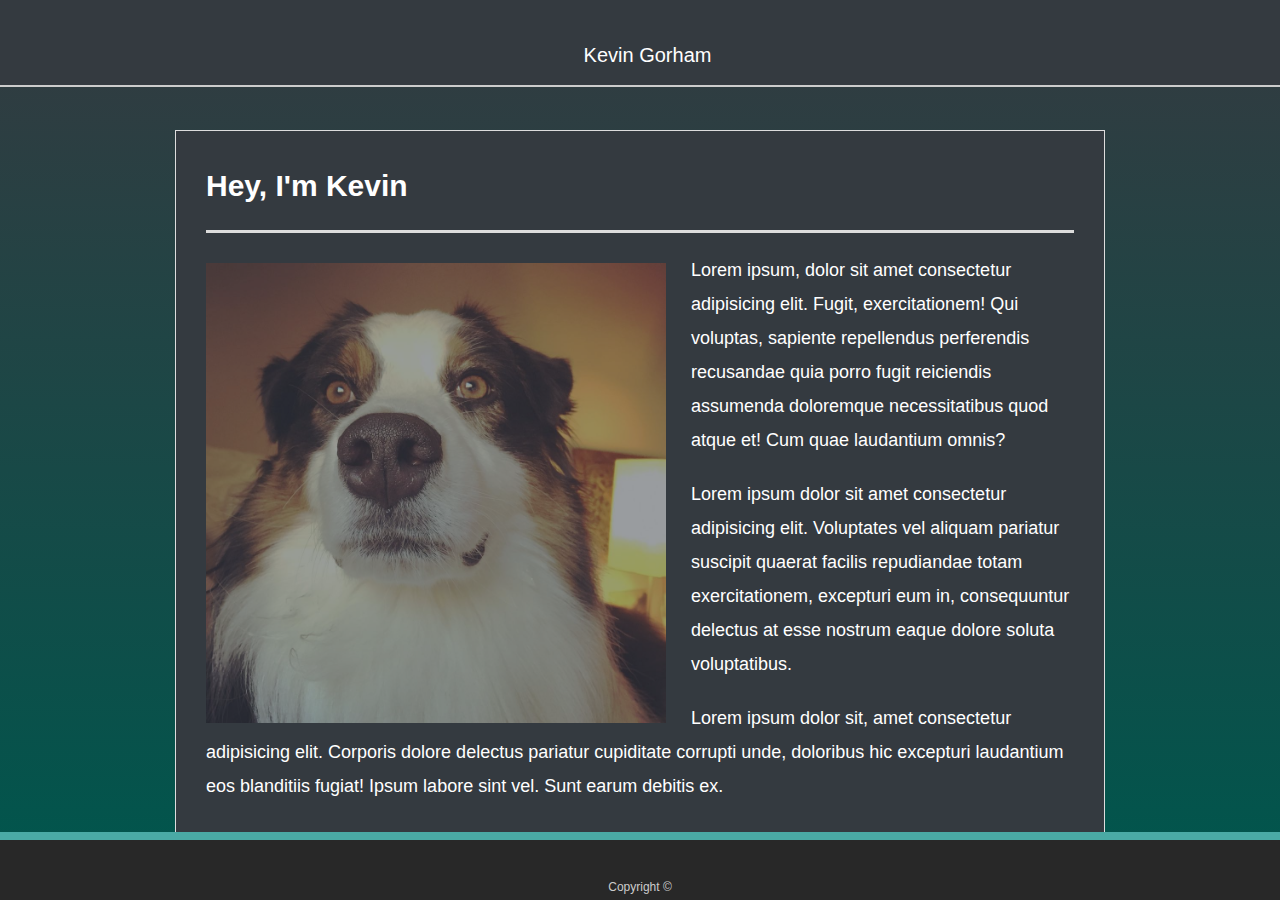
<file: index.html>
<!doctype html>
<html lang="en-us">

<head>
  <meta charset="UTF-8">
  <meta name="viewport" content="width=device-width, initial-scale=1.0">
  <title>About | Kevin Gorham</title>

  <link rel="stylesheet" href="https://use.fontawesome.com/releases/v5.7.2/css/all.css"
    integrity="sha384-fnmOCqbTlWIlj8LyTjo7mOUStjsKC4pOpQbqyi7RrhN7udi9RwhKkMHpvLbHG9Sr" crossorigin="anonymous">
  <link rel="stylesheet" href="https://stackpath.bootstrapcdn.com/bootstrap/4.3.1/css/bootstrap.min.css"
    integrity="sha384-ggOyR0iXCbMQv3Xipma34MD+dH/1fQ784/j6cY/iJTQUOhcWr7x9JvoRxT2MZw1T" crossorigin="anonymous">
  <link rel="stylesheet" type="text/css" href="assets/css/style.css">

  <script src="https://code.jquery.com/jquery-3.3.1.slim.min.js"
    integrity="sha384-q8i/X+965DzO0rT7abK41JStQIAqVgRVzpbzo5smXKp4YfRvH+8abtTE1Pi6jizo"
    crossorigin="anonymous"></script>
  <script src="https://cdnjs.cloudflare.com/ajax/libs/popper.js/1.14.7/umd/popper.min.js"
    integrity="sha384-UO2eT0CpHqdSJQ6hJty5KVphtPhzWj9WO1clHTMGa3JDZwrnQq4sF86dIHNDz0W1"
    crossorigin="anonymous"></script>
  <script src="https://stackpath.bootstrapcdn.com/bootstrap/4.3.1/js/bootstrap.min.js"
    integrity="sha384-JjSmVgyd0p3pXB1rRibZUAYoIIy6OrQ6VrjIEaFf/nJGzIxFDsf4x0xIM+B07jRM"
    crossorigin="anonymous"></script>


</head>

<body>

  <!-- bootstrap header -->

  <header id="masthead">
    <div class="container">
      <nav class="navbar navbar-expand-md navbar-dark bg-dark">
        <div class="navbar-collapse collapse w-100 order-1 order-md-0 dual-collapse2">
        </div>
        <div class="mx-auto order-0">
          <a class="navbar-brand mx-auto" href="index.html">Kevin Gorham</a>
          <button class="navbar-toggler" type="button" data-toggle="collapse" data-target=".dual-collapse2">
            <span class="navbar-toggler-icon"></span>
          </button>
        </div>
        <div class="navbar-collapse collapse w-100 order-3 dual-collapse2">
          <ul class="navbar-nav ml-auto">
            <li class="nav-item">
              <a class="nav-link" href="portfolio.html"><i class="fab fa-creative-commons-nd"></i>
              </a>
            </li>
            <li class="nav-item">
              <a class="nav-link" href="contact.html"><i class="far fa-envelope"></i></a>
            </li>
          </ul>
        </div>
      </nav>
    </div>
  </header>

  <!-- Main Container -->

  <div id="main-container" class="container">
    <section class="main-section">
      <h1>Hey, I'm Kevin</h1>
      <img class="img-fluid float-left auth-image" src="assets/images/luke-headshot.jpg" alt="Luke Headshot" width="460"
        height="345">
      <!-- <img src="assets/images/luke-headshot.jpg" class="auth-image" id="headshot" alt="Kevin Gorham"> -->

      <!-- <p>After six years managing a commercial aquaponic farm, I've made the leap from fish farming to favicons and FAQs. Now a fledgling full stack/MERN stack developer, I'm seeking a position in the San Diego area.</p> -->
      <p>Lorem ipsum, dolor sit amet consectetur adipisicing elit. Fugit, exercitationem! Qui voluptas, sapiente
        repellendus perferendis recusandae quia porro fugit reiciendis assumenda doloremque necessitatibus quod atque
        et! Cum quae laudantium omnis?</p>
      <p>Lorem ipsum dolor sit amet consectetur adipisicing elit. Voluptates vel aliquam pariatur suscipit quaerat
        facilis repudiandae totam exercitationem, excepturi eum in, consequuntur delectus at esse nostrum eaque dolore
        soluta voluptatibus.</p>

      <!-- <p>I value authenticity, balance, kindness, and adventure.</p>
      <p>Outside of work I can be found rock climbing, camping, cooking, or chasing my dog, Luke. </p> -->
      <p>Lorem ipsum dolor sit, amet consectetur adipisicing elit. Corporis dolore delectus pariatur cupiditate corrupti
        unde, doloribus hic excepturi laudantium eos blanditiis fugiat! Ipsum labore sint vel. Sunt earum debitis ex.
      </p>

    </section>

  </div>

  <footer class="fixed-bottom">
    <div class="container">
      Copyright &copy;
    </div>
  </footer>
</body>

</html>
</file>
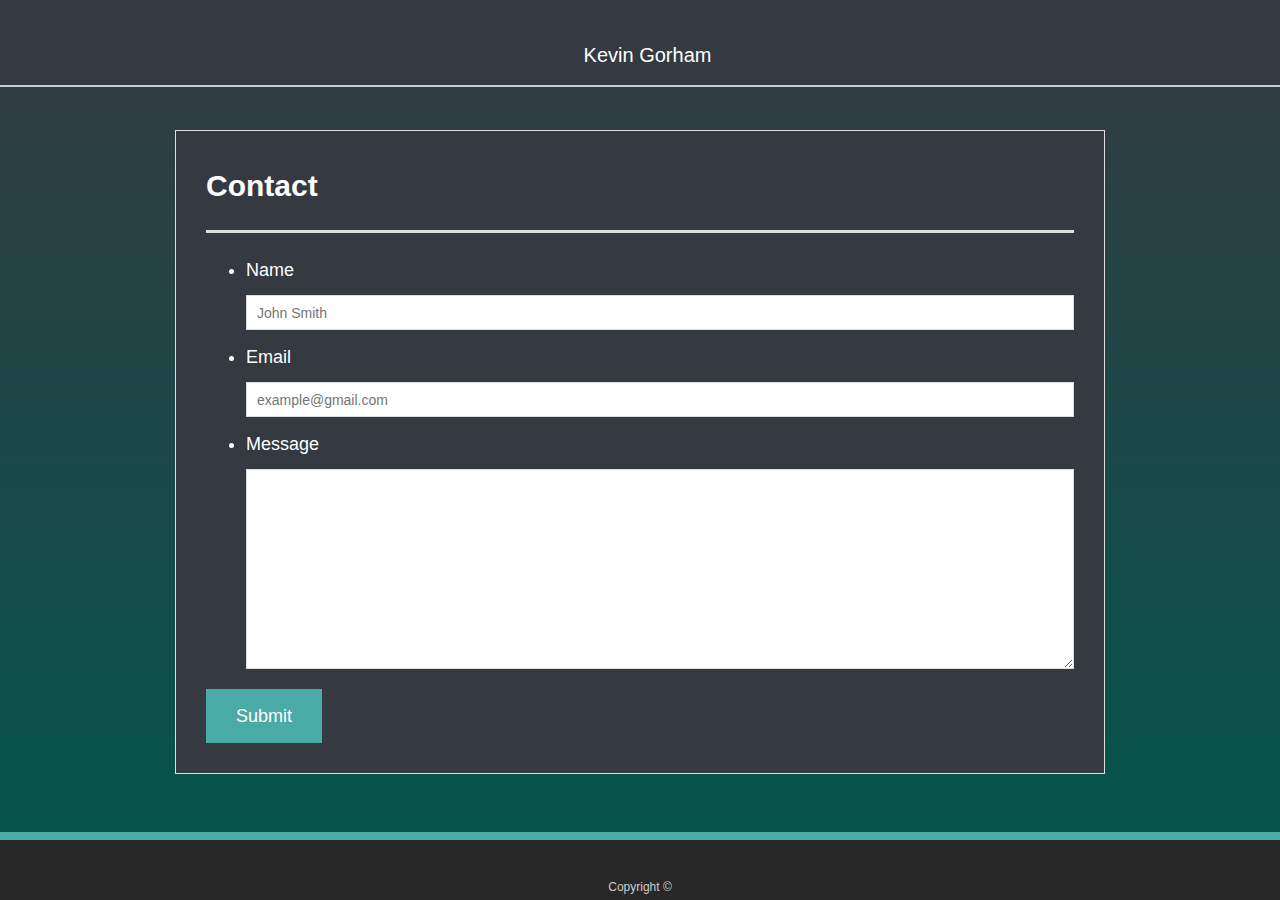
<file: contact.html>
<!doctype html>
<html lang="en-us">

<head>
  <meta charset="UTF-8">
  <title>Contact | Your Name</title>
  <link rel="stylesheet" href="https://use.fontawesome.com/releases/v5.7.2/css/all.css" integrity="sha384-fnmOCqbTlWIlj8LyTjo7mOUStjsKC4pOpQbqyi7RrhN7udi9RwhKkMHpvLbHG9Sr" crossorigin="anonymous">
  <link rel="stylesheet" href="https://stackpath.bootstrapcdn.com/bootstrap/4.3.1/css/bootstrap.min.css"
    integrity="sha384-ggOyR0iXCbMQv3Xipma34MD+dH/1fQ784/j6cY/iJTQUOhcWr7x9JvoRxT2MZw1T" crossorigin="anonymous">
  <link rel="stylesheet" type="text/css" href="assets/css/style.css">

  <script src="https://code.jquery.com/jquery-3.3.1.slim.min.js"
    integrity="sha384-q8i/X+965DzO0rT7abK41JStQIAqVgRVzpbzo5smXKp4YfRvH+8abtTE1Pi6jizo"
    crossorigin="anonymous"></script>
  <script src="https://cdnjs.cloudflare.com/ajax/libs/popper.js/1.14.7/umd/popper.min.js"
    integrity="sha384-UO2eT0CpHqdSJQ6hJty5KVphtPhzWj9WO1clHTMGa3JDZwrnQq4sF86dIHNDz0W1"
    crossorigin="anonymous"></script>
  <script src="https://stackpath.bootstrapcdn.com/bootstrap/4.3.1/js/bootstrap.min.js"
    integrity="sha384-JjSmVgyd0p3pXB1rRibZUAYoIIy6OrQ6VrjIEaFf/nJGzIxFDsf4x0xIM+B07jRM"
    crossorigin="anonymous"></script>

</head>

<body>

  <!-- <header id="masthead">
    <div class="container">
      <a href="index.html" id="logo">Your Name</a>
      <nav>
        <a href="index.html">About</a>
        <a href="portfolio.html">Portfolio</a>
        <a href="contact.html">Contact</a>
      </nav>
    </div>
  </header> -->
  <header id="masthead">
    <div class="container">
      <nav class="navbar navbar-expand-md navbar-dark bg-dark">
        <div class="navbar-collapse collapse w-100 order-1 order-md-0 dual-collapse2">
        </div>
        <div class="mx-auto order-0">
          <a class="navbar-brand mx-auto" href="index.html">Kevin Gorham</a>
          <button class="navbar-toggler" type="button" data-toggle="collapse" data-target=".dual-collapse2">
            <span class="navbar-toggler-icon"></span>
          </button>
        </div>
        <div class="navbar-collapse collapse w-100 order-3 dual-collapse2">
          <ul class="navbar-nav ml-auto">
            <li class="nav-item">
              <a class="nav-link" href="portfolio.html"><i class="fab fa-creative-commons-nd"></i>
                </a>
            </li>
            <li class="nav-item">
              <a class="nav-link" href="contact.html"><i class="far fa-envelope"></i></a>
            </li>
          </ul>
        </div>
      </nav>
    </div>
  </header>

  <div id="main-container" class="container">
    <section class="main-section">
      <h1>Contact</h1>

      <form id="contact-form">
        <ul>
          <li>
            <label for="name">Name</label>
            <input type="text" id="name" name="name" placeholder="John Smith" required="required">
          </li>
          <li>
            <label for="email">Email</label>
            <input type="email" id="email" name="email" placeholder="example@gmail.com" required="required">
          </li>
          <li>
            <label for="message">Message</label>
            <textarea id="message" name="message" required="required"></textarea>
          </li>
        </ul>
        <input type="submit">
      </form>

    </section>

  </div>
  <br>
  <br>
  <footer class="fixed-bottom">
    <div class="container">
      Copyright &copy; 
    </div>
  </footer>
</body>

</html>
</file>
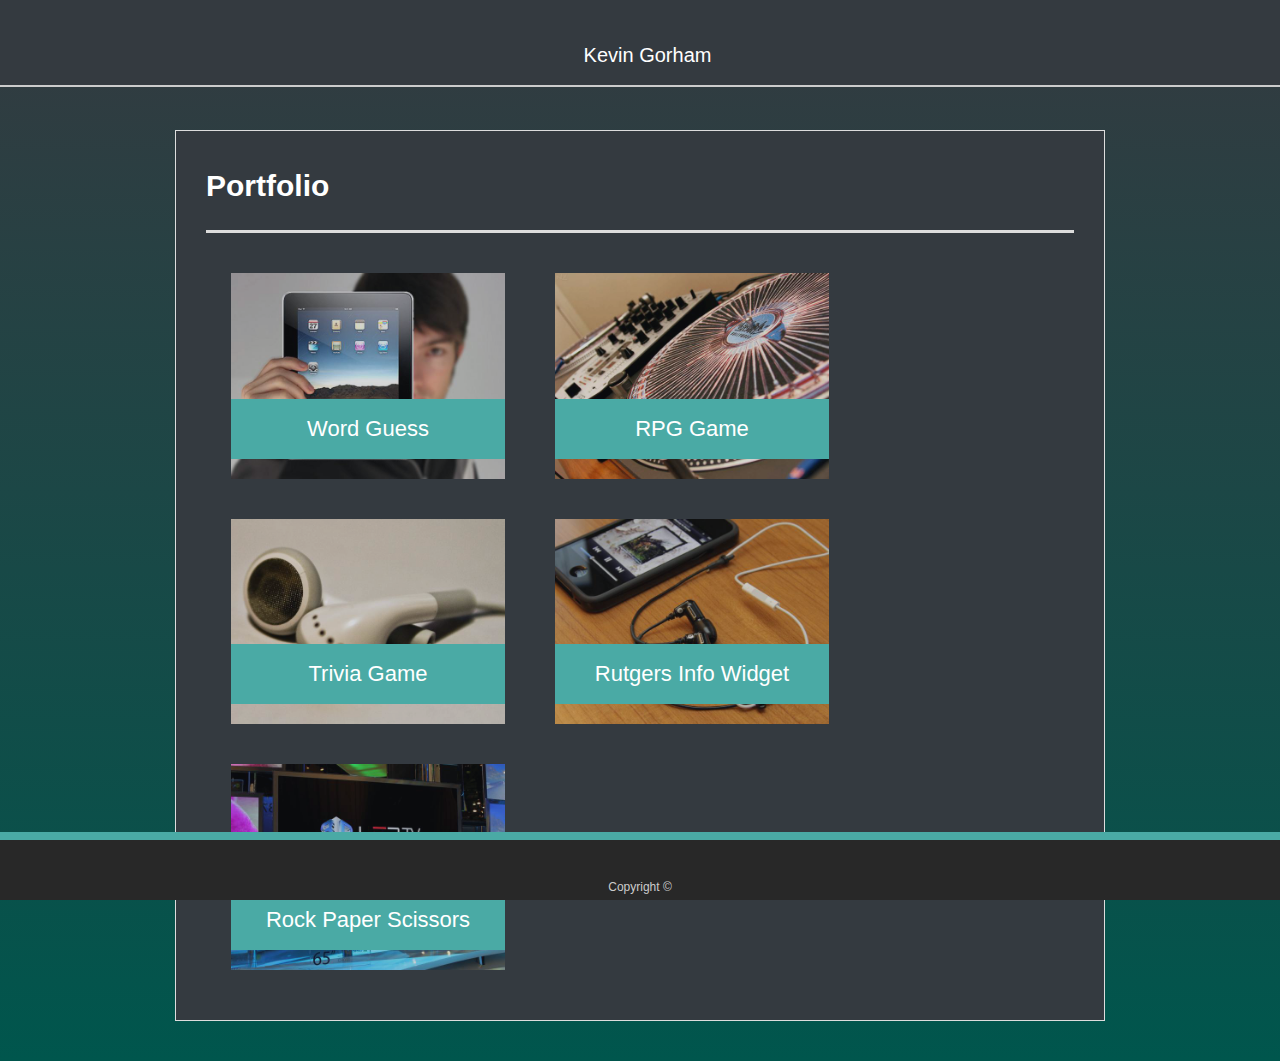
<file: portfolio.html>
<!doctype html>
<html lang="en-us">

<head>
  <meta charset="UTF-8">
  <meta name="viewport" content="width=device-width, initial-scale=1.0">
  <title>Portfolio | Kevin Gorham</title>
  <link rel="stylesheet" href="https://use.fontawesome.com/releases/v5.7.2/css/all.css"
    integrity="sha384-fnmOCqbTlWIlj8LyTjo7mOUStjsKC4pOpQbqyi7RrhN7udi9RwhKkMHpvLbHG9Sr" crossorigin="anonymous">
  <link rel="stylesheet" href="https://stackpath.bootstrapcdn.com/bootstrap/4.3.1/css/bootstrap.min.css"
    integrity="sha384-ggOyR0iXCbMQv3Xipma34MD+dH/1fQ784/j6cY/iJTQUOhcWr7x9JvoRxT2MZw1T" crossorigin="anonymous">
  <link rel="stylesheet" type="text/css" href="assets/css/style.css">

  <script src="https://code.jquery.com/jquery-3.3.1.slim.min.js"
    integrity="sha384-q8i/X+965DzO0rT7abK41JStQIAqVgRVzpbzo5smXKp4YfRvH+8abtTE1Pi6jizo"
    crossorigin="anonymous"></script>
  <script src="https://cdnjs.cloudflare.com/ajax/libs/popper.js/1.14.7/umd/popper.min.js"
    integrity="sha384-UO2eT0CpHqdSJQ6hJty5KVphtPhzWj9WO1clHTMGa3JDZwrnQq4sF86dIHNDz0W1"
    crossorigin="anonymous"></script>
  <script src="https://stackpath.bootstrapcdn.com/bootstrap/4.3.1/js/bootstrap.min.js"
    integrity="sha384-JjSmVgyd0p3pXB1rRibZUAYoIIy6OrQ6VrjIEaFf/nJGzIxFDsf4x0xIM+B07jRM"
    crossorigin="anonymous"></script>
</head>

<body>

  <!-- <header id="masthead">
    <div class="container">
      <a href="index.html" id="logo">Kevin Gorham</a>
      <nav>
        <a href="index.html">About</a>
        <a href="portfolio.html">Portfolio</a>
        <a href="contact.html">Contact</a>
      </nav>
    </div>
  </header> -->
  <header id="masthead">
    <div class="container">
      <nav class="navbar navbar-expand-md navbar-dark bg-dark">
        <div class="navbar-collapse collapse w-100 order-1 order-md-0 dual-collapse2">
        </div>
        <div class="mx-auto order-0">
          <a class="navbar-brand mx-auto" href="index.html">Kevin Gorham</a>
          <button class="navbar-toggler" type="button" data-toggle="collapse" data-target=".dual-collapse2">
            <span class="navbar-toggler-icon"></span>
          </button>
        </div>
        <div class="navbar-collapse collapse w-100 order-3 dual-collapse2">
          <ul class="navbar-nav ml-auto">
            <li class="nav-item">
              <a class="nav-link" href="portfolio.html"><i class="fab fa-creative-commons-nd"></i>
              </a>
            </li>
            <li class="nav-item">
              <a class="nav-link" href="contact.html"><i class="far fa-envelope"></i></a>
            </li>
          </ul>
        </div>
      </nav>
    </div>
  </header>

  <div id="main-container" class="container">
    <section class="main-section">
      <h1>Portfolio</h1>

      <div class="container">
        <!-- Row 1 -->
        <div class="row">
          <!-- Row 1 Col 1 -->
          <div class="col-xs-4">
            <div class="work">
              <img class="img-responsive" src="assets/images/technics-q-c-640-480-1.jpg" alt="Word Guess">
              <h3>Word Guess</h3>
            </div>
          </div>
          <!-- Row 2 Col 2 -->
          <div class="col-xs-4">
            <div class="work">
              <img class="img-responsive" src="assets/images/technics-q-c-640-480-2.jpg" alt="RPG Game">
              <h3>RPG Game</h3>
            </div>
          </div>
        </div>
      </div>

      <div class="container">
        <!-- Row 2 -->
        <div class="row">
          <!-- Row 2 Col 1 -->
          <div class="col-xs-4">
            <div class="work">
              <img class="img-responsive" src="assets/images/technics-q-c-640-480-5.jpg" alt="Trivia Game">
              <h3>Trivia Game</h3>
            </div>
          </div>
          <!-- Row 2 Col 2 -->
          <div class="col-xs-4">
            <div class="work">
              <img class="img-responsive" src="assets/images/technics-q-c-640-480-7.jpg" alt="Rutgers Info Widget">
              <h3>Rutgers Info Widget</h3>
            </div>
          </div>
        </div>
      </div>

      <div class="container">
        <!-- Row 3 -->
        <div class="row">
          <!-- Row 3 Col 1 -->
          <div class="col-xs-4">
            <div class="work">
              <img class="img-responsive" src="assets/images/technics-q-c-640-480-9.jpg" alt="Rock Paper Scissors">
              <h3>Rock Paper Scissors</h3>
            </div>
          </div>
        </div>
      </div>



    </section>
  </div>

  <footer class="fixed-bottom">
    <div class="container">
      Copyright &copy;
    </div>
  </footer>
</body>

</html>
</file>
<file: assets/css/style.css>
body {
    font-family: Arial, "Helvetica Neue", Helvetica, sans-serif;
    font-size: 18px;
    line-height: 34px;
    color: #777777;
    /* background: url("../images/concrete_seamless.png"); */
    color: white;
    background-image: linear-gradient(#343a40, #00564D);
  }
  
  * {
    box-sizing: border-box;
  }
  
  /* general */
  
  .container {
    width: 100%;
    max-width: 960px;
    margin: 0 auto;
    clear: both;
  }
  
  h1,
  h2,
  h3,
  p {
    margin-bottom: 20px;
  }
  
  p:last-child {
    margin-bottom: 0;
  }
  
  h1,
  h2,
  h3 {
    font-family: Arial, "Helvetica Neue", Helvetica, sans-serif;
    font-weight: 700;
    color: white;
  }
  
  h1 {
    padding-bottom: 20px;
    font-size: 30px;
    line-height: 49px;
    border-bottom: 3px solid #dddddd;
  }
  
  h2,
  h3 {
    font-size: 22px;
  }
  
  /* header */
  
  #masthead {
    position: fixed;
    z-index: 99;
    width: 100%;
    margin: 0 0 30px;
    overflow: auto;
    color: #ffffff;
    background: #343a40;
    border-bottom: 2px solid #cccccc;
  }
  
  #logo {
    float: left;
    width: 250px;
    height: 90px;
    font-family: Georgia, Times, "Times New Roman", serif;
    font-size: 30px;
    font-weight: 700;
    line-height: 90px;
    color: #ffffff;
    text-align: center;
    text-decoration: none;
    background: #4aaaa5;
  }
  
  nav {
    margin-top: 25px;
  }
  
  nav a {
    display: inline-block;
    padding-left: 15px;
    margin-left: 15px;
    line-height: 18px;
    color: #999;
    text-decoration: none;
    border-left: 1px solid #efefef;
  }
  
  nav a:first-child {
    border-left: 0 none;
  }
  
  /* footer */
  
  footer {
    padding: 30px 0;
    clear: both;
    font-size: 12px;
    color: #ffffff;
    color: #cccccc;
    text-align: center;
    background: #282828;
    border-top: 8px solid #4aaaa5;
    height: 50px;
  }
  
  h3, h2 {
    padding-bottom: 20px;
    margin-bottom: 15px;
    line-height: 22px;
    border-bottom: 2px solid #eeeeee;
  }
  
  /* main */
  
  #main-container {
    padding-top: 130px;
    min-height: calc(100vh - 70px);
  }
  
  .main-section {
    float: left;
    width: 100%;
    max-width: 960px;
    padding: 30px;
    margin: 0 0 40px;
    background-color:#343a40;
    border: 1px solid #dddddd;
  }
  
  /* portfolio page */
  
  .work {
    position: relative;
    float: left;
    width: 274px;
    margin: 20px 25px;
    overflow: auto;
  }
  
  .work:nth-child(even) {
    margin-right: 40px;
  }
  
  .work img {
    width: 100%;
    border: 0 none;
    opacity: 0.8;
  }
  
  .work h3 {
    position: absolute;
    bottom: 20px;
    width: 100%;
    padding: 15px;
    margin-bottom: 0;
    font-weight: 300;
    line-height: 30px;
    color: #ffffff;
    text-align: center;
    background: #4aaaa5;
    border-bottom: 0;
  }
  
  .auth-image {
    float: left;
    /* width: 259px;
    height: auto; */
    margin-top: 10px;
    margin-right: 25px;
    opacity: .5;
  }
  
  /* contact page */
  
  #contact-form ul {
    margin-bottom: 20px;
  }
  
  #contact-form li {
    margin-bottom: 10px;
  }
  
  label,
  input[type=text],
  input[type=email],
  textarea {
    display: block;
    width: 100%;
  }
  
  input[type=text],
  input[type=email],
  textarea {
    height: 35px;
    padding: 0 10px;
    font-size: 14px;
    border: 1px solid #dddddd;
  }
  
  textarea {
    height: 200px;
  }
  
  input[type=submit] {
    padding: 10px 30px;
    font-size: 18px;
    color: #ffffff;
    cursor: pointer;
    background: #4aaaa5;
    border: 0 none;
  }
  
  /* End of provided code */

  .right {
    float:right;
    position:relative;
  }

  .headshot {=
    opacity: .5;
  }

  /* Media Queries */

  /* @media screen and (max-width: ) */
</file>
